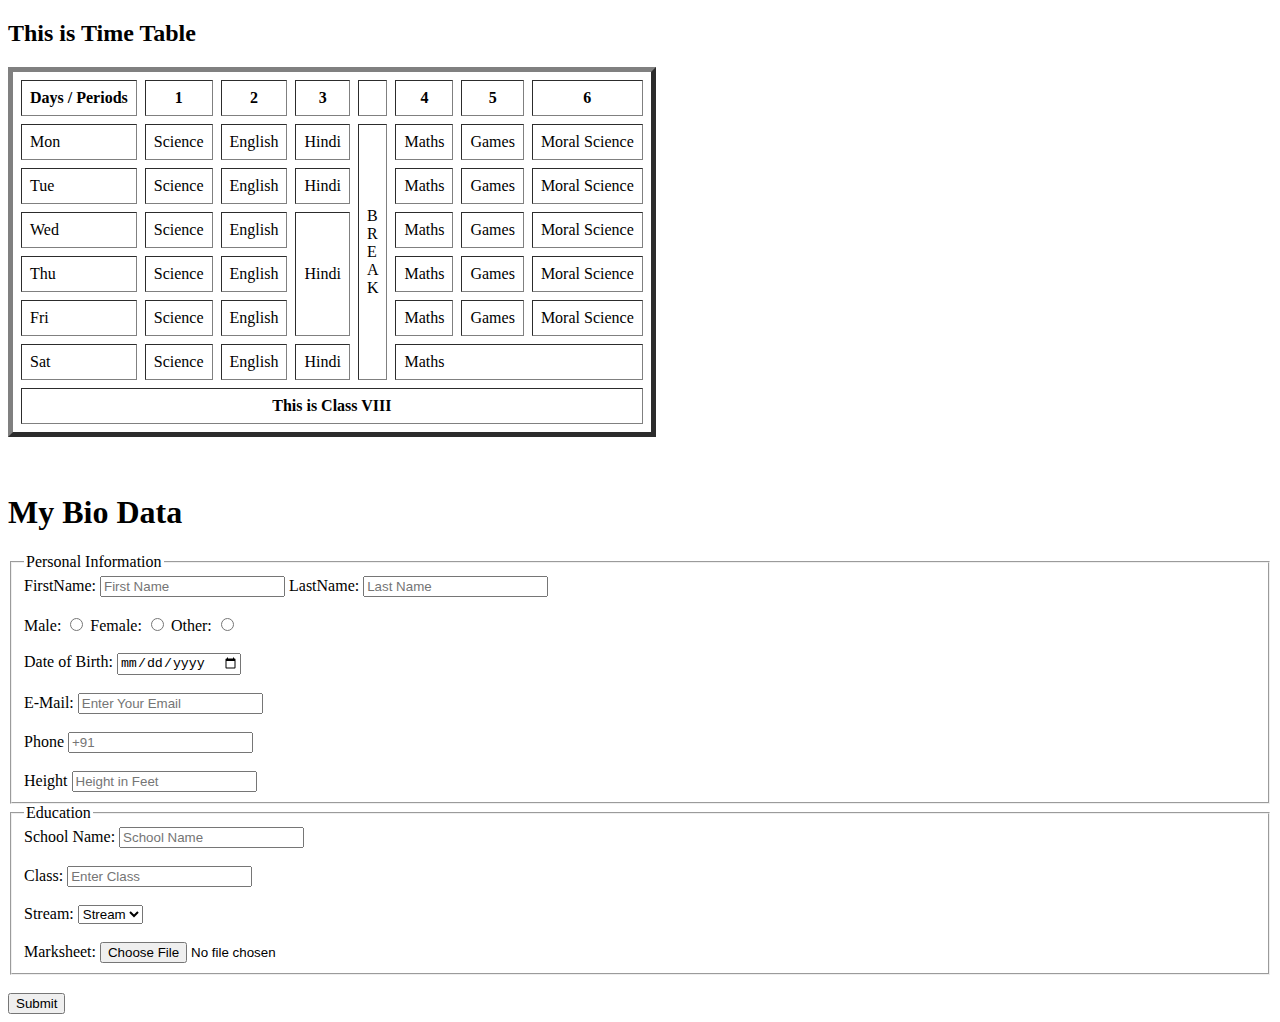
<file: Assignment 1/index.html>
<!DOCTYPE html>
<html>
    <head>
        <title>Assignment 1</title>
    </head>
    <body>
        <h2>This is Time Table</h2>

        <table border="5px" cellpadding="8" cellspacing="8">
            <thead>
            <tr>
                <th>Days / Periods</th>
                <th>1</th>
                <th>2</th>
                <th>3</th>
                <th></th>
                <th>4</th>
                <th>5</th>
                <th>6</th>
            </tr>
        </thead>
            <tbody>
                    <tr>
                        <td>Mon</td>
                        <td>Science</td>
                        <td>English</td>
                        <td>Hindi</td>
                        <td rowspan="6">B<br>R<br>E<br>A<br>K</td>
                        <td>Maths</td>
                        <td>Games</td>
                        <td>Moral Science</td>
                        
                    </tr>

                    <tr>
                        <td>Tue</td>
                        <td>Science</td>
                        <td>English</td>
                        <td>Hindi</td>
                        <td>Maths</td>
                        <td>Games</td>
                        <td>Moral Science</td>
                        
                    </tr>

                    <tr>
                        <td>Wed</td>
                        <td>Science</td>
                        <td>English</td>
                        <td rowspan="3">Hindi</td>
                        <td>Maths</td>
                        <td>Games</td>
                        <td>Moral Science</td>
                        
                    </tr>
                    <tr>
                        <td>Thu</td>
                        <td>Science</td>
                        <td>English</td>
                        <td>Maths</td>
                        <td>Games</td>
                        <td>Moral Science</td>
                    </tr>

                    <tr>
                        <td>Fri</td>
                        <td>Science</td>
                        <td>English</td>
                        <td>Maths</td>
                        <td>Games</td>
                        <td>Moral Science</td>
                    </tr>

                    <tr>
                        <td>Sat</td>
                        <td>Science</td>
                        <td>English</td>
                        <td>Hindi</td>
                    <td colspan="3">Maths</td>
                    </tr>
                </tbody>

                    <tfoot>
                        <th colspan="8">This is Class VIII</th>
                    </tfoot>
        </table>

        <br>
        <br>

        <h1>My Bio Data</h1>

        <form action="#">
            <fieldset>
                <legend>Personal Information</legend>
                <label for="firstname">FirstName:</label>
                <input type="text" id="firstname" placeholder="First Name" name="firstname">

                <label for="lastname">LastName:</label>
                <input type="text" id="lastname" placeholder="Last Name" name="lastname">
                <br>
                <br>
                
                <label for="male">Male:</label>
                <input type="radio" id="male" name="gender" value="male">

                <label for="female">Female:</label>
                <input type="radio" id="female" name="gender" value="female">

                <label for="other">Other:</label>
                <input type="radio" id="other" name="gender" value="other">

                <br>
                <br>

                <span>Date of Birth:</span>
                <input type="date">
                <br>
                <br>

                <label for="email">E-Mail:</label>
                <input type="email" id="email" placeholder="Enter Your Email" name="email">
                <br>
                <br>

                <label for="phone">Phone</label>
                <input type="number" id="phone" placeholder="+91" name="phone">
                <br>
                <br>

                <label for="height">Height</label>
                <input type="number" id="height" placeholder="Height in Feet" name="height">
            </fieldset>

            <fieldset>
                <legend>Education</legend>
                <label for="name">School Name:</label>
                <input type="text" id="name" placeholder="School Name" name="name">
                <br>
                <br>

                <label for="class">Class:</label>
                <input type="text" id="class" placeholder="Enter Class" name="class">
                <br>
                <br>

                <span>Stream:</span>
                <select>
                <option>Stream</option>
                </select>
                <br>
                <br>

                <span>Marksheet:</span>
                <input type="file">

            </fieldset>
            <br>
            
            <input type="Submit">
        </form>
 
    </body>
</html>
</file>
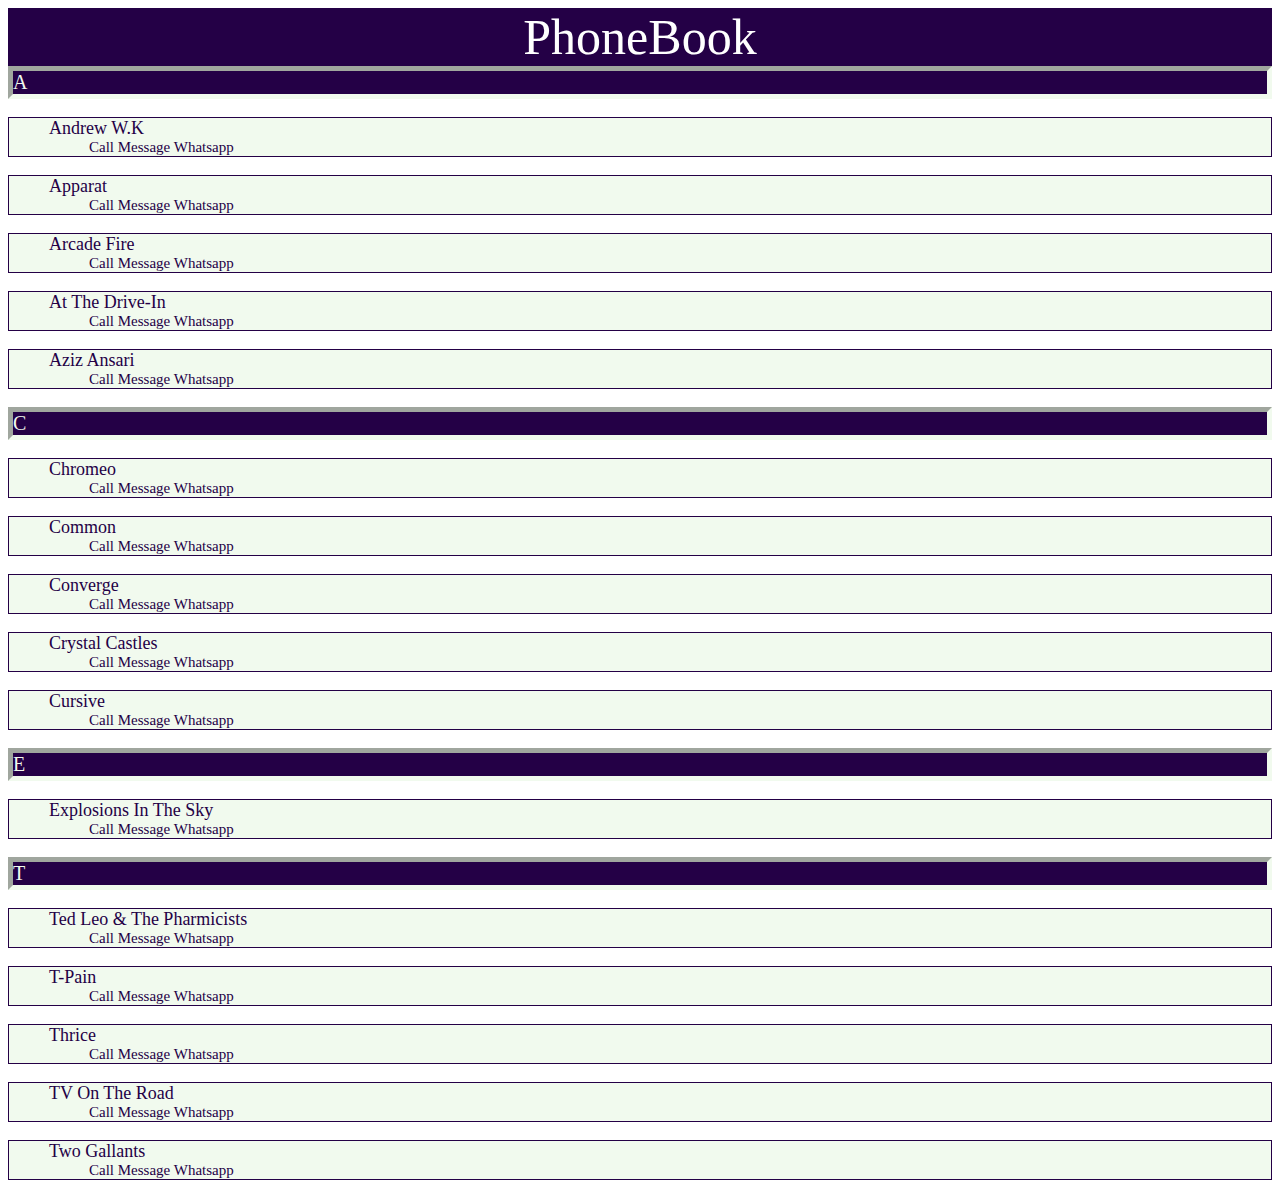
<file: Assignment 2/index.html>
<!DOCTYPE html>
<html lang="en">
<head>
    <meta charset="UTF-8">
    <meta http-equiv="X-UA-Compatible" content="IE=edge">
    <meta name="viewport" content="width=device-width, initial-scale=1.0">
    <link rel="stylesheet" href="https://unicons.iconscout.com/release/v4.0.0/css/line.css" />
    <link rel="stylesheet" href="style.css">
    <title>Assignment 2</title>
</head>
<body>
    <section id="p1"><i class="uil uil-book"></i>PhoneBook</section>
    <div id="a1">A</div>
    <ul>
    <li type="none">
            <i class="uil uil-user-circle"></i>Andrew W.K
            <section id="a2">
        <i class="uil uil-phone"></i>Call
            <i class="uil uil-comment-alt-lines"></i>Message
            <i class="uil uil-whatsapp"></i>Whatsapp
        </section>
    </li>
</ul>

<ul>
    <li type="none">
            <i class="uil uil-user-circle"></i>Apparat
            <section id="a2">
        <i class="uil uil-phone"></i>Call
            <i class="uil uil-comment-alt-lines"></i>Message
            <i class="uil uil-whatsapp"></i>Whatsapp
        </section>
    </li>
</ul>

<ul>
    <li type="none">
            <i class="uil uil-user-circle"></i>Arcade Fire
            <section id="a2">
        <i class="uil uil-phone"></i>Call
            <i class="uil uil-comment-alt-lines"></i>Message
            <i class="uil uil-whatsapp"></i>Whatsapp
        </section>
    </li>
</ul>

<ul>
    <li type="none">
            <i class="uil uil-user-circle"></i>At The Drive-In
            <section id="a2">
        <i class="uil uil-phone"></i>Call
            <i class="uil uil-comment-alt-lines"></i>Message
            <i class="uil uil-whatsapp"></i>Whatsapp
        </section>
    </li>
</ul>

<ul>
    <li type="none">
            <i class="uil uil-user-circle"></i>Aziz Ansari
            <section id="a2">
        <i class="uil uil-phone"></i>Call
            <i class="uil uil-comment-alt-lines"></i>Message
            <i class="uil uil-whatsapp"></i>Whatsapp
        </section>
    </li>
</ul>

<div id="a1">C</div>
    <ul>
    <li type="none">
            <i class="uil uil-user-circle"></i>Chromeo
            <section id="a2">
        <i class="uil uil-phone"></i>Call
            <i class="uil uil-comment-alt-lines"></i>Message
            <i class="uil uil-whatsapp"></i>Whatsapp
        </section>
    </li>
</ul>


<ul>
    <li type="none">
            <i class="uil uil-user-circle"></i>Common
            <section id="a2">
        <i class="uil uil-phone"></i>Call
            <i class="uil uil-comment-alt-lines"></i>Message
            <i class="uil uil-whatsapp"></i>Whatsapp
        </section>
    </li>
</ul>

<ul>
    <li type="none">
            <i class="uil uil-user-circle"></i>Converge
            <section id="a2">
        <i class="uil uil-phone"></i>Call
            <i class="uil uil-comment-alt-lines"></i>Message
            <i class="uil uil-whatsapp"></i>Whatsapp
        </section>
    </li>
</ul>

<ul>
    <li type="none">
            <i class="uil uil-user-circle"></i>Crystal Castles
            <section id="a2">
        <i class="uil uil-phone"></i>Call
            <i class="uil uil-comment-alt-lines"></i>Message
            <i class="uil uil-whatsapp"></i>Whatsapp
        </section>
    </li>
</ul>

<ul>
    <li type="none">
            <i class="uil uil-user-circle"></i>Cursive
            <section id="a2">
        <i class="uil uil-phone"></i>Call
            <i class="uil uil-comment-alt-lines"></i>Message
            <i class="uil uil-whatsapp"></i>Whatsapp
        </section>
    </li>
</ul>
<div id="a1">E</div>
    <ul>
    <li type="none">
            <i class="uil uil-user-circle"></i>Explosions In The Sky
            <section id="a2">
        <i class="uil uil-phone"></i>Call
            <i class="uil uil-comment-alt-lines"></i>Message
            <i class="uil uil-whatsapp"></i>Whatsapp
        </section>
    </li>
</ul>

<div id="a1">T</div>
    <ul>
    <li type="none">
            <i class="uil uil-user-circle"></i>Ted Leo & The Pharmicists
            <section id="a2">
        <i class="uil uil-phone"></i>Call
            <i class="uil uil-comment-alt-lines"></i>Message
            <i class="uil uil-whatsapp"></i>Whatsapp
        </section>
    </li>
</ul>

<ul>
    <li type="none">
            <i class="uil uil-user-circle"></i>T-Pain
            <section id="a2">
        <i class="uil uil-phone"></i>Call
            <i class="uil uil-comment-alt-lines"></i>Message
            <i class="uil uil-whatsapp"></i>Whatsapp
        </section>
    </li>
</ul>

<ul>
    <li type="none">
            <i class="uil uil-user-circle"></i>Thrice
            <section id="a2">
        <i class="uil uil-phone"></i>Call
            <i class="uil uil-comment-alt-lines"></i>Message
            <i class="uil uil-whatsapp"></i>Whatsapp
        </section>
    </li>
</ul>

<ul>
    <li type="none">
            <i class="uil uil-user-circle"></i>TV On The Road
            <section id="a2">
        <i class="uil uil-phone"></i>Call
            <i class="uil uil-comment-alt-lines"></i>Message
            <i class="uil uil-whatsapp"></i>Whatsapp
        </section>
    </li>
</ul>

<ul>
    <li type="none">
            <i class="uil uil-user-circle"></i>Two Gallants
            <section id="a2">
        <i class="uil uil-phone"></i>Call
            <i class="uil uil-comment-alt-lines"></i>Message
            <i class="uil uil-whatsapp"></i>Whatsapp
        </section>
    </li>
</ul>
</body>
</html>
</file>
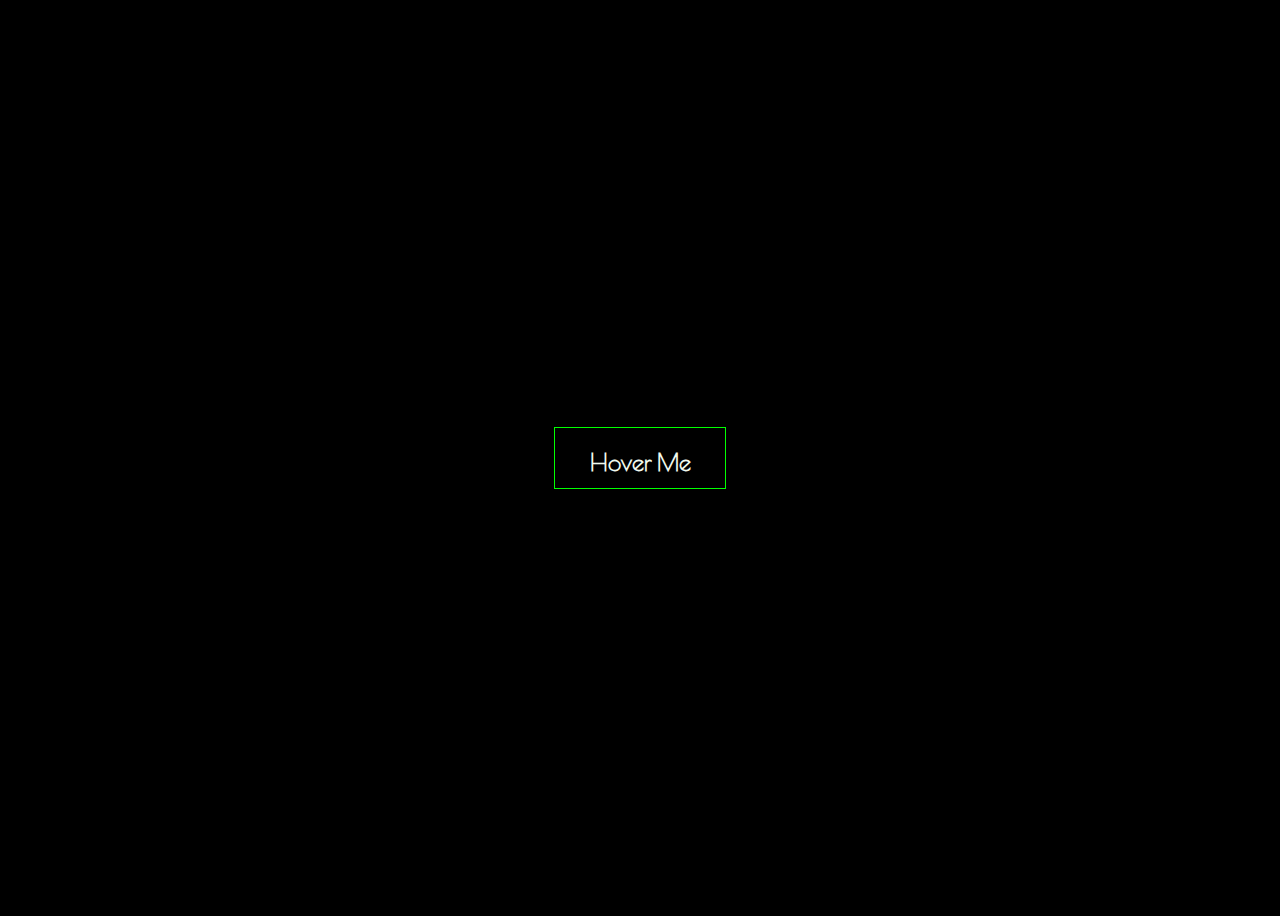
<file: Assignment 3/index.html>
<!DOCTYPE html>
<html lang="en">
<head>
    <meta charset="UTF-8">
    <meta http-equiv="X-UA-Compatible" content="IE=edge">
    <meta name="viewport" content="width=device-width, initial-scale=1.0">

    <link rel="preconnect" href="https://fonts.googleapis.com">
    <link rel="preconnect" href="https://fonts.gstatic.com" crossorigin>
    <link href="https://fonts.googleapis.com/css2?family=Poiret+One&display=swap" rel="stylesheet">
    <link rel="stylesheet" href="style.css">
    
    <title>Assignment 3</title>
</head>
<body>
    <div>
        <h2>Hover Me</h2>
    </div>
</body>
</html>
</file>
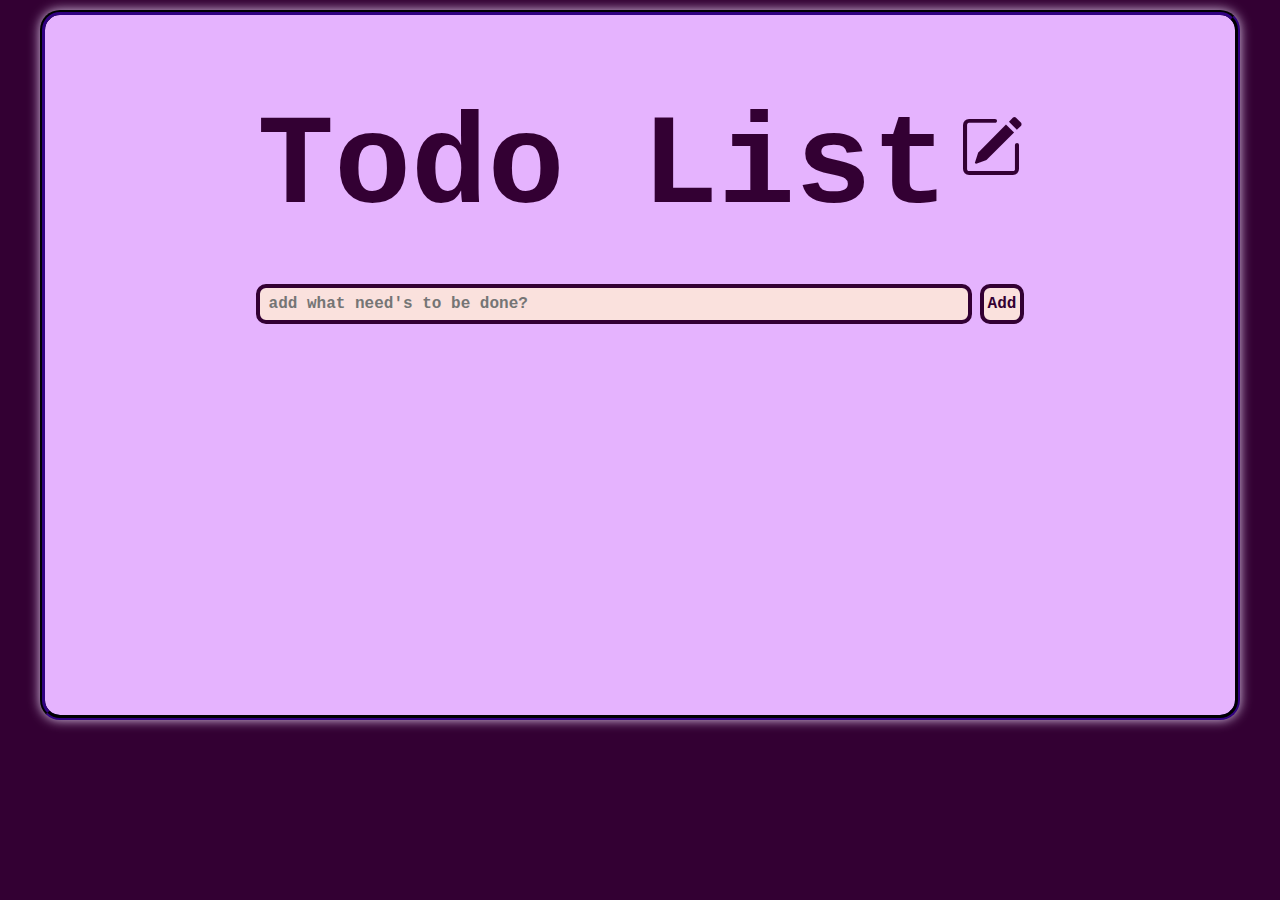
<file: Assignment 6/index.html>
<!DOCTYPE html>
<html lang="en">
<head>
    <meta charset="UTF-8">
    <meta http-equiv="X-UA-Compatible" content="IE=edge">
    <meta name="viewport" content="width=device-width, initial-scale=1.0">
    <link rel="stylesheet" href="style.css">
    <link rel="stylesheet" href="https://cdn.jsdelivr.net/npm/bootstrap-icons@1.5.0/font/bootstrap-icons.css">
    
    <link rel="stylesheet" href="https://cdnjs.cloudflare.com/ajax/libs/font-awesome/5.15.3/css/all.min.css" integrity="sha512-iBBXm8fW90+nuLcSKlbmrPcLa0OT92xO1BIsZ+ywDWZCvqsWgccV3gFoRBv0z+8dLJgyAHIhR35VZc2oM/gI1w==" crossorigin="anonymous" referrerpolicy="no-referrer" />

    <link rel="preconnect" href="https://fonts.gstatic.com">
    
    <link rel="stylesheet" href="https://fonts.googleapis.com/css2?family=Caladea&display=swap"> 

    
    <title>Assignment 6(Todo-List)</title>
</head>
<body>
    <main>
    <section>
    <header>
        <h1>Todo List</h1><i class="bi bi-pencil-square" id="pencil"></i>
    </header>

    <form>
        <input type="text" class="todo-input" placeholder="add what need's to be done?">
        <button class="todo-button" type="submit">Add</button>
    </form>

    <div class="todo-container">
        <ul class="todo-list"></ul>
    </div>
</section>
</main>



<script src="app.js"></script>
</body>
</html>
</file>
<file: Assignment 2/style.css>
ul
{
    border:1px solid #240046;
    font-size:18px;
    background-color:#f1faee;
    color:#240046;
}
div{

    border:5px inset #f1faee;
  position: sticky;
    top:-1px;
    font-size:20px;
    color:#f1faee;
    background-color:#240046;   
}

#a2{
    padding-left:40px;
    font-size:15px;
}
i.uil-whatsapp{
    color:green;
}
#p1
{
    text-align:center;
    font-size:50px;
    color:white;
    background-color:#240046;
}
#a2:hover{
    font-size:18px;
}
</file>
<file: Assignment 3/style.css>
body{
    display: flex;
    justify-content: center;
    align-items: center;
    height: 100vh;
    background-color:black;
}
div{
    border:1px solid lime;
    width:170px;
    height:60px;
}
h2{
    text-align:center;
    color:#f1faee;
    font-family: 'Poiret One', cursive;
}
div:hover{
    border:1px solid #e85d04;
      transform:scale(1.04);
    box-shadow: 0px 2.2px 3px #e85d04;
    
}
</file>
<file: Assignment 6/style.css>
*{
    padding:0;
    margin:0;
    font-family: 'Courier New', Courier, monospace;
    font-weight:bolder;
   
}
body{
    background-color:#330033;

}
main{
    margin:10px auto;
    padding-left:40px;
    padding-right:40px;
    
}
section{
    background-color:#e5b3fe;
    box-shadow: 0px 0px 12px #dec9e9;
    height:620px;
    border:5px groove #10002b;
    border-radius: 20px;
    padding-top:80px;
    transition: all 0.5s ease;
}

section:hover{
    border-color:#f9f91f;
    box-shadow: 0px 0px 12px #f9f91f;
    transition: all 0.5s ease;
}
header{
    padding-bottom:40px;
    font-size:4rem;
    font-family:'Courier New', Courier, monospace;
    color:#330033;
}

#pencil{
    padding-top:20px;
    margin-left:10px;
    font-size:4rem;
    
}


header,form{
    display:flex;
    flex-wrap:wrap;
    justify-content: center;
    
}
form input,form button{
    outline: none; 
   padding:0.5rem;
   border:2px;
   background:cyan;
   border-radius:10px;
   font-size:1rem;
   margin:5px;
}
form input,form button{
    border:4px solid #330033 ;
    border-radius:10px;
    padding: 4px; 
    margin: 4px;
 
}

input::placeholder{
  padding:5px;
}


form input{
    width:700px;
    height:1.5rem;
}
form input,form button{
    color: #330033;
    background:#fae1dd;
    cursor: pointer;
    transition: all 0.5s ease;
}

form input:hover{
    background :#330033 ;
    color:#dec9e9;
    
}
form button:hover{
    background :#330033 ;
    color:#dec9e9;
}
.todo-container{
    display:flex;
    flex-wrap:wrap;
    justify-content:center;
    align-items:center;
}
.todo-list{
    list-style:none;
}

.todo{
    margin:10px;
    width:700px;
    border:3px solid #330033;
    background: #e5b3fe;
    color:#330033;
    font-size: 1.8rem;
    display: flex;
   flex-wrap:wrap;
   justify-content:space-between;
    align-items: center;
    border-radius: 10px;
    transition: all 0.5s ease;
}
@media screen and (max-width:815px){
    .todo{
   width:500px;
    }
}
    
    @media screen and (max-width:600px){
        .todo{
          width:200px;
        }
    }

    

.todo li{
    flex:1;
    padding: 9px;
    margin:1px;  
}
i{
    font-size:15px;
}
#b1{
    color:lime;
    font-size:1.4rem;
}
#b2{
    color:#da2d27;
    font-size:1.4rem;
}
#b3{
    color:#f9f91f;
    font-size:1.4rem;
}
#b4{
    color:#d8e2dc;
    font-size:1.4rem;
}
#b5{
    color:#95d5b2;
    font-size:1.4rem;
}
.trash-btn, .complete-btn,.edit-btn{
    background: #471947;
    color: #dec9e9;
    border: none;
    padding: 1rem;
    cursor: pointer;

    margin: 5px;
    border-radius: 15px;
}
.trash-btn:hover{
    background:#10002b;
    transition: all 0.5s ease;
}
.complete-btn:hover{
    background: #10002b;
    transition: all 0.5s ease;
}

button:hover{
    transform:scale(1.09);
    transition: 0.4s ease;
}


.fa-trash,
.fa-check{
    pointer-events: none;
}

.e-btn{
    outline:none;
    transform:scale(1.01);
    transition all 0.5s ease;
    color:red;
    text-decoration:none;
}

.d-btn{
    opacity:0.5;
   text-decoration: line-through;
}
.m-btn{
    text-align:top;
}
</file>
